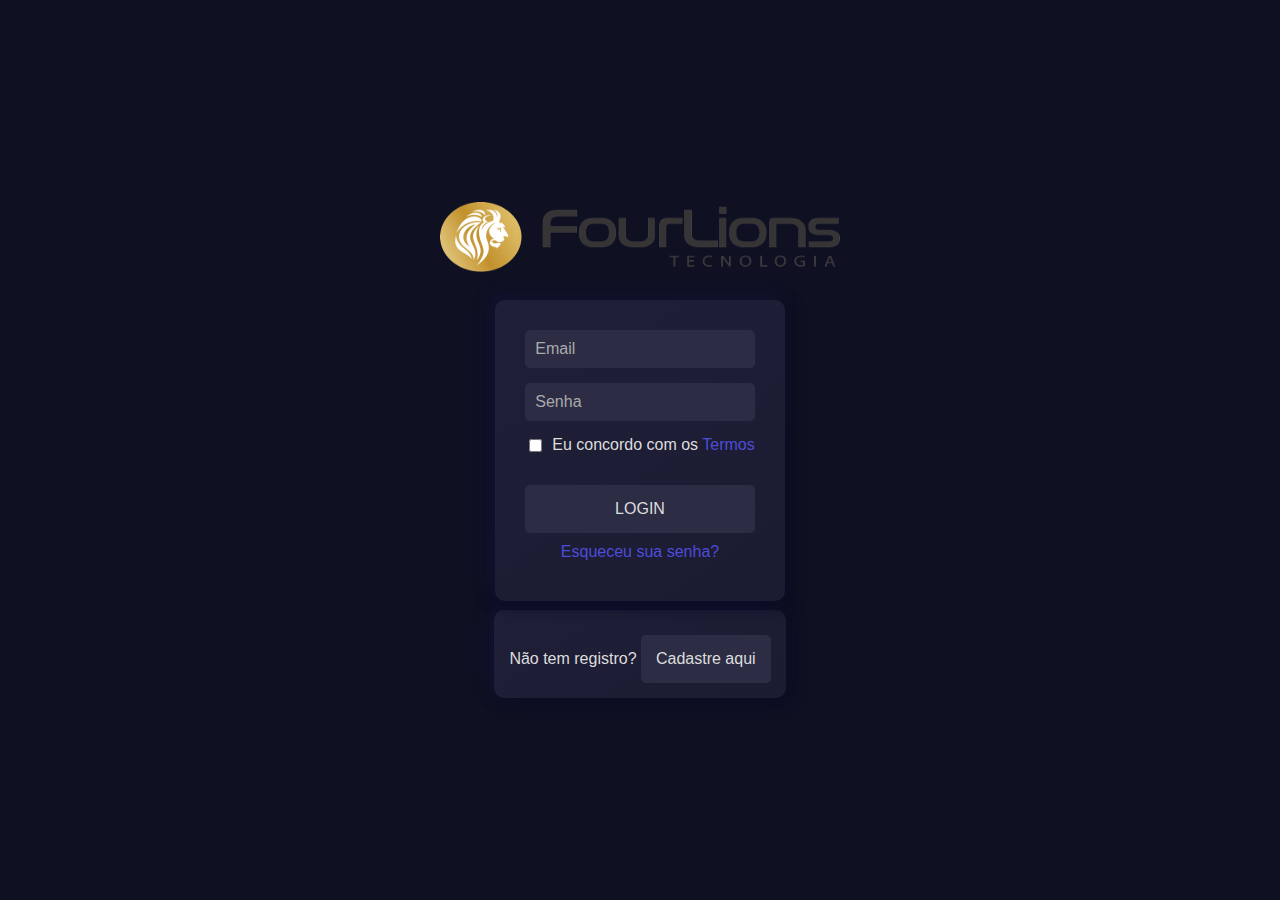
<file: aplicação/public/index.html>
<!DOCTYPE html>
<html lang="en">

<head>
    <meta charset="UTF-8">
    <meta name="viewport" content="width=device-width, initial-scale=1.0">
    <link rel="stylesheet" href="/aplicação/public/css/styles.css">

    <title>Banking APP</title>
</head>

<body>
    <!-- Logo da empresa -->
    <div class="logo">
        <img src="/aplicação/public/assets/logo-fl.png" alt="Logo">
    </div>
    
    <!-- Aqui começa o formulário de login -->
    <div class="container">
        <form class="form-login">
            <input type="email" placeholder="Email" required>
            <input type="password" placeholder="Senha" required>
            <div class="terms">
                <input type="checkbox" id="agree" required>
                <label for="agree">Eu concordo com os <a href="#">Termos</a></label>
            </div>
            <button type="submit">LOGIN</button>
            <div class="forgotpass">
                <a href="#">Esqueceu sua senha?</a>
            </div>
        </form>
    </div>

    <!-- Botão para abrir o formulário de cadastro -->
    <div class="noRegister">
        <label for="regist">Não tem registro? <button onclick="mostrarModal()">Cadastre aqui</button></label>
    </div>

    <!-- Formulário de cadastro -->
    <div class="modal-bg" id="modalBg">
        <form class="modal">
            <span class="close" onclick="fecharModal()">&times;</span>
            <input type="text" placeholder="Nome" required>
            <input type="text" placeholder="Sobrenome" required>
            <input type="text" placeholder="Nome de Usuário" required>
            <input type="email" placeholder="Email" required>
            <input type="password" placeholder="Senha" required>
            <div class="terms">
                <input type="checkbox" id="agree" required>
                <label for="agree">Eu concordo com os <a href="#">Termos</a></label>
            </div>
            <button type="submit">Cadastrar</button>
        </div>
    </div>

    <!-- Conexão com o JavaScript     -->
    <script src="/aplicação/public/js/main.js"></script>
</body>
</html>
</file>
<file: aplicação/public/css/styles.css>
/* Estilização do corpo da página */
body {
    background-color: #0F1022;
    display: flex;
    flex-direction: column;
    justify-content: center;
    align-items: center;
    height: 100vh;
    margin: 0;
    font-family: Arial, sans-serif;
}

.logo {
margin-bottom: 18rem;
display: flex;
justify-content: center;
width: 80px;
height: 70px;
}

/* Estilização do container de login */
.container {
    background: linear-gradient(145deg, #1f1f38, #1b1b32);
    position: absolute;
    padding: 30px;
    border-radius: 10px;
    box-shadow: 5px 5px 15px #0c0c24, -5px -5px 15px #141434;
}

/* Estilização do formulário de login */
.form-login {
    display: flex;
    flex-direction: column;
}

.form-login input[type="email"],
.form-login input[type="password"] {
    background-color: #2c2c44;
    border: none;
    border-radius: 5px;
    padding: 10px;
    margin-bottom: 15px;
    color: #ddd;
    font-size: 16px;
}

.form-login input::placeholder {
    color: #aaa;
}

.form-login button {
    background-color: #2c2c44;
    border: none;
    margin-top: 10px;
    border-radius: 5px;
    padding: 15px;
    color: #ddd;
    font-size: 16px;
    cursor: pointer;
    transition: background-color 0.3s ease;
}

.form-login button:hover {
    background-color: #3d3d55;
}

/* Estilização dos termos */
.terms {
    display: flex;
    align-items: center;
    margin-bottom: 20px;
}

.terms input {
    margin-right: 10px;
}

.terms label {
    color: #ddd;
    font: 14px;
}

.terms a {
    color: #4d4dd9;
    text-decoration: none;
}

.terms a:hover {
    text-decoration: none;
}


/* Estilização "Esqueceu sua senha?" */
.forgotpass {
    display: flex;
    justify-content: center;
    align-items: center;
    padding: 10px;
}

.forgotpass a {
    color: #4d4dd9;
    text-decoration: none;
    font: 14px;
}

/* Estilização "Cadastre aqui" */
.noRegister {
    background: linear-gradient(145deg, #1f1f38, #1b1b32);
    position: flex;
    padding: 15px;
    margin-top: 50px;
    border-radius: 10px;
    box-shadow: 5px 5px 15px #0c0c24, -5px -5px 15px #141434;
}

.noRegister label {
    color: #ddd;
    font: 14px;
}

.noRegister button {
    background-color: #2c2c44;
    border: none;
    margin-top: 10px;
    border-radius: 5px;
    padding: 15px;
    color: #ddd;
    font-size: 16px;
    cursor: pointer;
    transition: background-color 0.3s ease;
}

.noRegister button:hover {
    text-decoration: none;
    background-color: #3d3d55;
}


/* Formulário de cadastro */
.modal-bg{
    display: none;
    position: fixed;
    top: 0;
    left: 0;
    width: 100%;
    height: 100%;
    z-index: 1000;
    background-color: rgba(0, 0, 0, 0.5); 
    justify-content: center;
    align-items: center;
}

.close{
    position: relative;
    bottom: 14px;
    left: 210px;
    font-size: 25px;
    cursor: pointer;
    color: #888;
}

.modal{
    background: linear-gradient(145deg, #1f1f38, #1b1b32);
    display: flex;
    flex-direction: column;
    padding: 30px;
    border-radius: 10px;
    box-shadow: 5px 5px 15px #0c0c24, -5px -5px 15px #141434;
    width: 80%;
    max-width: 400px;
    text-align: center;
}

.modal input[type="text"],
.modal input[type="email"],
.modal input[type="password"]{
    background-color: #2c2c44;
    border: none;
    border-radius: 5px;
    padding: 10px;
    margin-bottom: 15px;
    color: #ddd;
    font-size: 16px;
}

.modal button{
    background-color: #2c2c44;
    border: none;
    margin-top: 10px;
    border-radius: 5px;
    padding: 15px;
    color: #ddd;
    font-size: 16px;
    cursor: pointer;
    transition: background-color 0.3s ease;
}

.modal button:hover {
    text-decoration: none;
    background-color: #3d3d55;
}

.modal input::placeholder {
    color: #aaa;
}

.close:hover, 
.close:focus{
    color: black;
    text-decoration: none;
    cursor: pointer;
  }
</file>
